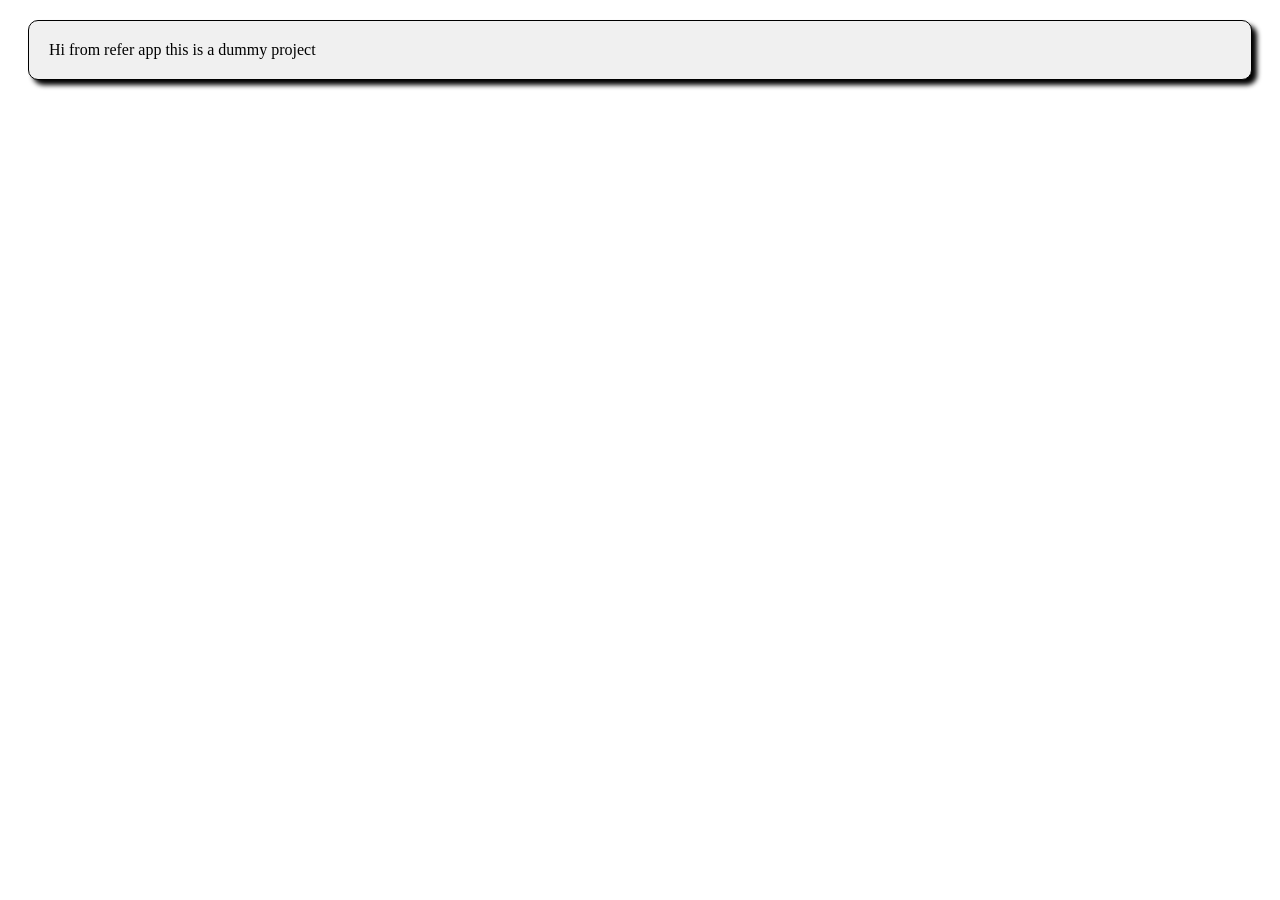
<file: index.html>
<!DOCTYPE html>
<html lang="en">
  <head>
    <meta charset="UTF-8" />
    <meta name="viewport" content="width=device-width, initial-scale=1.0" />
    <link rel="stylesheet" href="style.css" />
    <title>Document</title>
  </head>
  <body>
    <div id="div1">Hi from refer app this is a dummy project</div>
  </body>
</html>
</file>
<file: style.css>
#div1 {
  background-color: #f0f0f0;
  padding: 20px;
  margin: 20px;
  border: 1px solid #000;
  border-radius: 10px;
  box-shadow: 5px 5px 5px #000;
}
</file>
